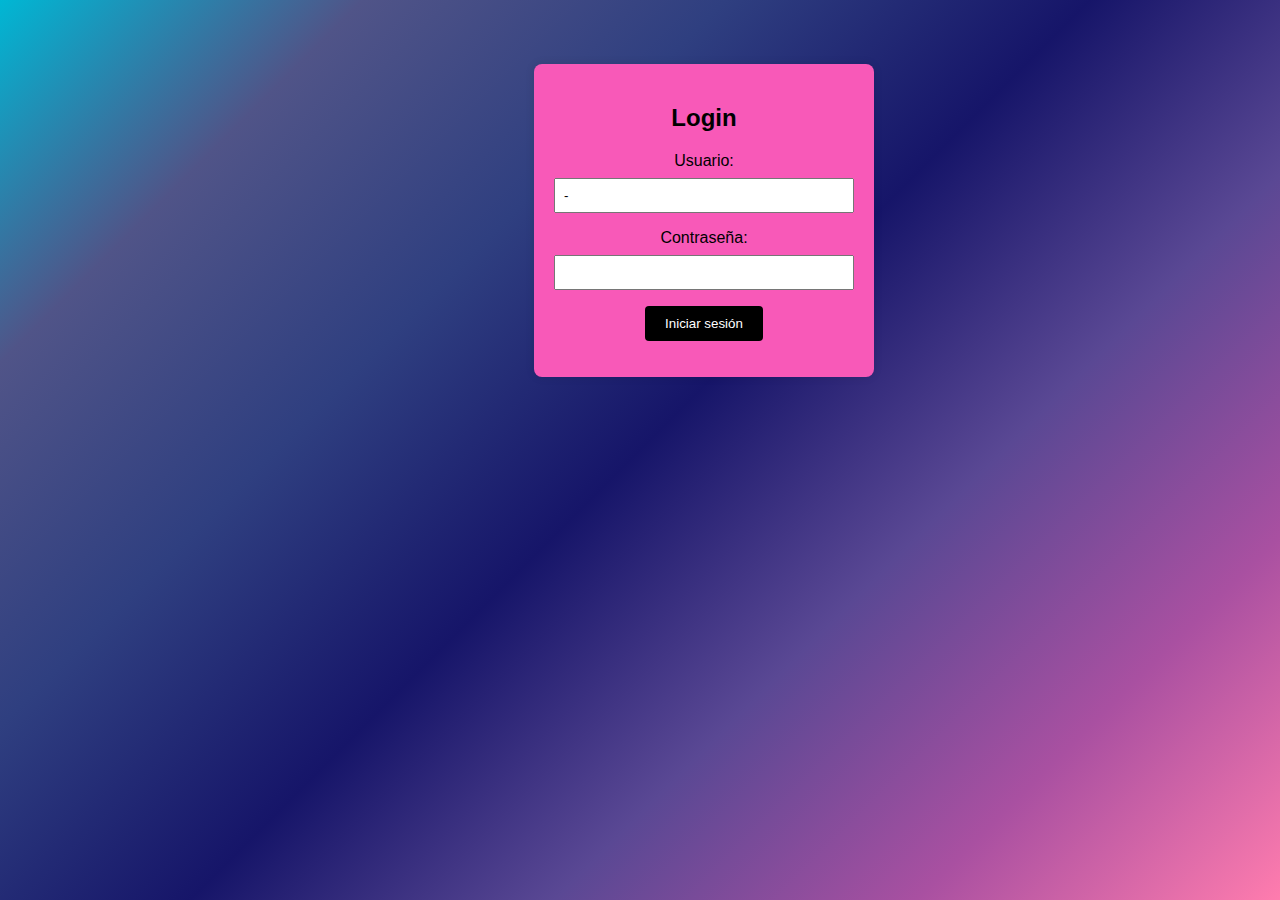
<file: Index.html>
<html lang="en">
<head>
    <meta charset="UTF-8">
    
    <title>Login</title>
    <link rel="stylesheet" href="/css/css.css">
</head>
<body>
    
</body>
<div class="login-container">
    <h2>Login</h2>
    <form onsubmit="return validateForm()" action="paraNit.html">
        <label for="username">Usuario:</label>
        <input type="text" id="username" name="" value="-" >

        <label for="confirmPassword">Contraseña:</label>
        <input type="password" id="confirmPassword" name="" value="">

        <button type="submit">Iniciar sesión</button>
    </form>
</div>  

<script src="javaScript/loginvalidate.js"></script>
</html>
</file>
<file: css/css.css>
body {
    font-family: 'Arial', sans-serif;
    background-image: linear-gradient(135deg, #00B7D4, #505488, #2F3F80, #161569, #5A4894, #A950A1, #FF7CAE);
    text-align: center;
    padding: 5vw; /* Se cambió a unidades relativas para ser más adaptable */
    margin: 0;
    overflow-x: hidden; /* Evita la barra de desplazamiento horizontal en dispositivos móviles */
    animation: fanimado 10s infinite;
    width: 100%;  /*Ajusta el ancho del body al 100% */
}


.login-container {
    width: 300px;
    margin: 0 auto;
    background-color: #fff;
    padding: 20px;
    border-radius: 8px;
    box-shadow: 0 0 10px rgba(0, 0, 0, 0.1);
}

label {
    display: block;
    margin-bottom: 8px;
}

input {
    width: 100%;
    padding: 8px;
    margin-bottom: 16px;
    box-sizing: border-box;
}

button {
    background-color: #000000;
    color: #fff;
    padding: 10px 20px;
    border: none;
    border-radius: 4px;
    cursor: pointer;
}

.title img{
    width: 100%;
    height: auto;
    display: block;
    margin: 0 auto; /* Centrar horizontalmente */
}
.title{
    margin: 0;
}
.title h1{
    position: absolute;
    top: 50%;
    left: 50%;
    transform: translate(-50%, -50%);
    color: #000000; /* Color del texto */
    font-size: 70px; /* Tamaño del texto */
    font-family: 'Georgia', serif; /* Utiliza una fuente serif para un aspecto más clásico */
    font-weight: normal; /* Puedes ajustar según tus preferencias */
    text-transform: uppercase; /* Puedes ajustar según tus preferencias */
   
}
.imagen1 img{
    width: 500px;
    height: 500px;
    position: relative;
    border: 8px solid #3498db; /* Grosor y color del borde */
    border-radius: 15px; /* Bordes redondeados */
    overflow: hidden; /* Para ocultar la parte del contenido que sobresale del marco */
    box-shadow: 0 0 10px rgba(0, 0, 0, 0.3); /* Sombra suave */
    margin: 20px; /* Margen alrededor del marco */
}
.contenedor {
    display: flex;
    align-items: center;
    justify-content: space-around;
    margin: 10px; /* Ajusta según sea necesario */
}
.descripcion{
    margin-right: 10px;
}
.contenedorfotos img{
    height: 400px;
    width: 330px;
    border-radius: 2rem;
}
.contenedorfotos{
    display: flex;
    align-items: flex-end;
}
.contenedorfotos div{
    margin-left: 50px;
    margin-right: 50px;
    margin-bottom: 5rem;
}

.contenedorfinal h1{
    top: 50%;
    left: 50%;
    color: #000000; /* Color del texto */
    font-size: 70px; /* Tamaño del texto */
    font-family: 'Georgia', serif; /* Utiliza una fuente serif para un aspecto más clásico */
    font-weight: normal; /* Puedes ajustar según tus preferencias */
    text-transform: uppercase; /* Puedes ajustar según tus preferencias */
}
.contenedorfinal p{
    top: 50%;
    left: 50%;
    color: #000000; /* Color del texto */
    font-size: 16px; /* Tamaño del texto */
    font-family: 'Georgia', serif; /* Utiliza una fuente serif para un aspecto más clásico */
    font-weight: normal; /* Puedes ajustar según tus preferencias */
    text-transform: uppercase; /* Puedes ajustar según tus preferencias */
}
.contenedorfinal{
    width: 100%;
    text-align: center;
}


.login-container {
    width: 100%; /* Cambiado a un porcentaje para ser más adaptable */
    max-width: 300px; /* Añadido un ancho máximo */
    margin: 0 auto;
    background-color: #f859b8;
    padding: 20px;
    border-radius: 8px;
    box-shadow: 0 0 10px rgba(0, 0, 0, 0.1);
    height: auto;
}

/* Otros estilos... */

/* Estilos específicos para dispositivos móviles */
@media only screen and (max-width: 1125px) {
    .body{
        width: 100%;
        height: 100%;
    }
    .title h1{
        font-size: 60px;
        margin: 0;
        width: 20px;
        height: 30px;
        left: 450px;
        top: 300px;
    }
    .title{
        width: 100%;
    }
    .title img{
        height: auto;
        width: 100%;
    }
    .contenedor{
        width: 100%;
    }
    .contenedor img{
        height: 350px;
        width: auto;
    }

    .contenedorfotos img{
        height: 340px;
        width: 340px;
    }
    .contenedorfotos div{
        margin-right: 25px;
        margin-left: 2px;
    }

    .contenedorfotos video{
        height: 300px;
        width: 340px;
    }
    .contenedorfinal h1{
        font-size: 40;
        width: auto;
    }

    .login-container {
        width: 500px; /* Cambiado a un porcentaje para ser más adaptable */
        max-width: 600px; /* Añadido un ancho máximo */
        margin: 0 auto;
        background-color: #f16ad1;
        padding: 20px;
        border-radius: 8px;
        box-shadow: 0 0 10px rgba(0, 0, 0, 0.1);
        height: 500px;
    }
    
  
    /* Otros estilos específicos para dispositivos móviles... */
}
</file>
